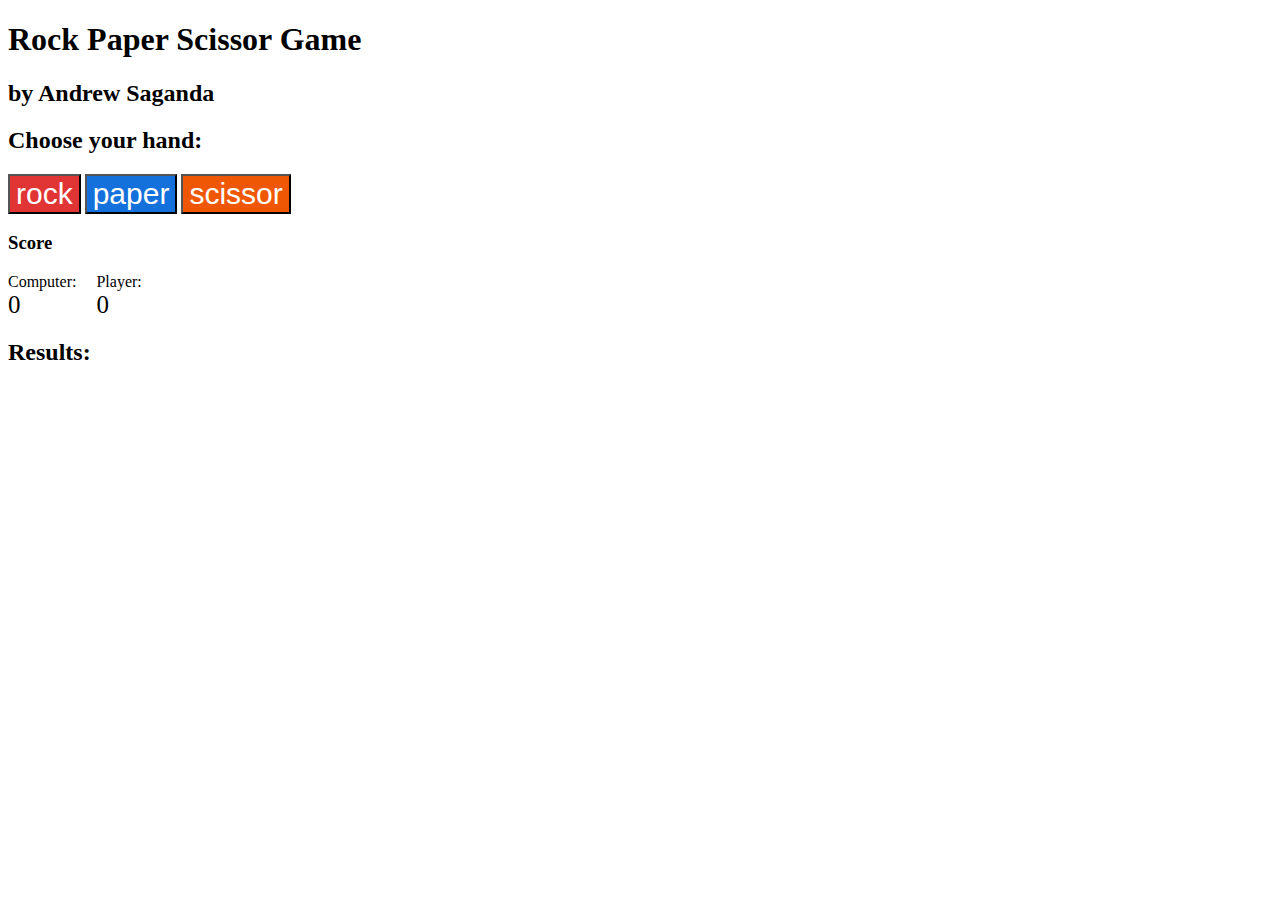
<file: index.html>
<!DOCTYPE html>
<html>
<head>
  <meta charset="utf-8">
  <meta http-equiv="X-UA-Compatible" content="IE=edge">
  <title>RockPaperScissor</title>
  <link href="https://cdn.jsdelivr.net/npm/bootstrap@5.0.2/dist/css/bootstrap.min.css" rel="stylesheet" integrity="sha384-EVSTQN3/azprG1Anm3QDgpJLIm9Nao0Yz1ztcQTwFspd3yD65VohhpuuCOmLASjC" crossorigin="anonymous">
  <link rel="stylesheet" href="rockpaperscissor.css">
</head>
<body>
  <div class="container-fluid">
    <div class="text-center">
      <h1>Rock Paper Scissor Game</h1>
      <h2>by Andrew Saganda</h2>
    </div>
    <div class="row">
      <div class="d-flex flex-column align-items-center gap-3">
        <h2>Choose your hand:</h2>
        <button class="option red btn btn-lg col-12 col-lg-5">rock</button>
        <button class="option blue btn btn-lg col-12 col-lg-5">paper</button>
        <button class="option orange btn btn-lg col-12 col-lg-5">scissor</button>
      </div>
    </div>
    <div class="row">
      <div class="score">
        <h3 class="text-center">Score</h3>
        <div class="scorestructure justify-content-center">
          <div class="compstyle">Computer:
            <div class="computerScore">0</div>
          </div>
          <div>Player:
            <div class="playerScore">0</div>
          </div>
        </div>
      </div>
    </div>
    <div class="row text-center">
      <div id="game-results">
        <h2>Results:</h2>
      </div>
      <div class="reset">
        <h3>Game Over!</h3> 
        <button class='new-game'>click here to reset!</button>
      </div>
    </div>
  </div>
  <script src="https://cdn.jsdelivr.net/npm/@popperjs/core@2.9.2/dist/umd/popper.min.js" integrity="sha384-IQsoLXl5PILFhosVNubq5LC7Qb9DXgDA9i+tQ8Zj3iwWAwPtgFTxbJ8NT4GN1R8p" crossorigin="anonymous"></script>
  <script src="https://cdn.jsdelivr.net/npm/bootstrap@5.0.2/dist/js/bootstrap.min.js" integrity="sha384-cVKIPhGWiC2Al4u+LWgxfKTRIcfu0JTxR+EQDz/bgldoEyl4H0zUF0QKbrJ0EcQF" crossorigin="anonymous"></script>
</body>
</html>

<script src="rockpaperscissors.js"></script>
</file>
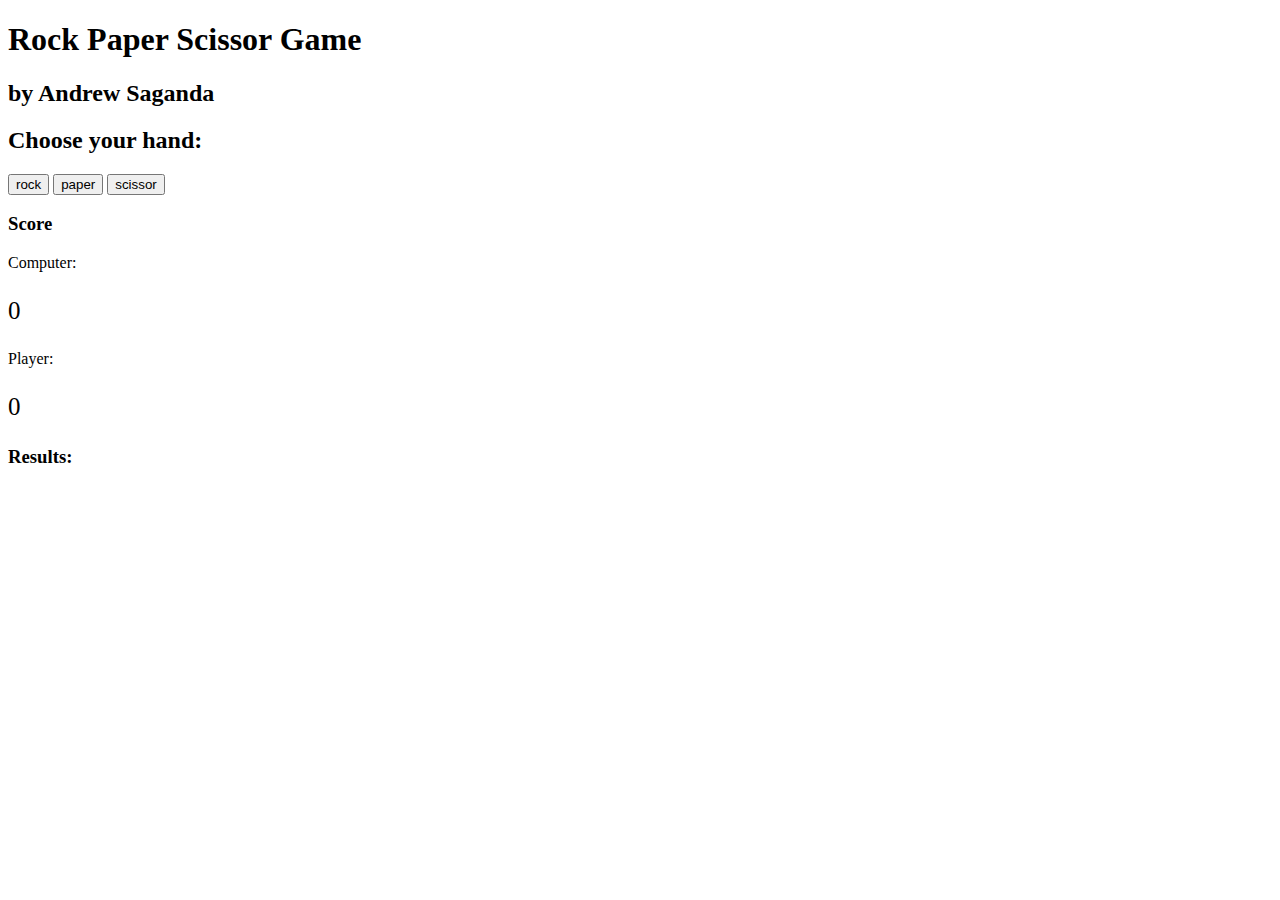
<file: RockPaperScissors.html>
<!DOCTYPE html>
<html>
<head>
  <meta charset="utf-8">
  <meta http-equiv="X-UA-Compatible" content="IE=edge">
  <title>RPS</title>
  <link rel="stylesheet" href="rockpaperscissor.css">
</head>
<body>
  <div class="container">
    <h1>Rock Paper Scissor Game</h1>
    <h2>by Andrew Saganda</h2>

    <h2>Choose your hand:</h2>
    <button class="option">rock</button>
    <button class="option">paper</button>
    <button class="option">scissor</button>
    <div class="score">
      <h3>Score</h3>
      <div>Computer:
        <p class="computerScore">0</p>
      </div>
      <div>Player:
        <p class="playerScore">0</p>
      </div>
    </div>
    <div id="game-results">
      <h3>Results:</h3>
    </div>
  </div>
</body>
</html>

<script src="rockpaperscissors.js"></script>
</file>
<file: rockpaperscissor.css>
/*.container {
  width: 40%;
  margin:0 auto;
}*/

.computerScore,
.playerScore {
  font-size: 25px;
}

button.red {
  font-size: 30px;
  color: white;
  background: #e13434;
}
button.blue {
  font-size: 30px;
  background: #1470db;
  color: white;
}
button.orange {
  font-size: 30px;
  background: #ef5704;
  color: white;
}

.scorestructure {
  display: flex;
}
.compstyle {
  margin-right: 20px;
}

.reset {
  display: none;
}
</file>
